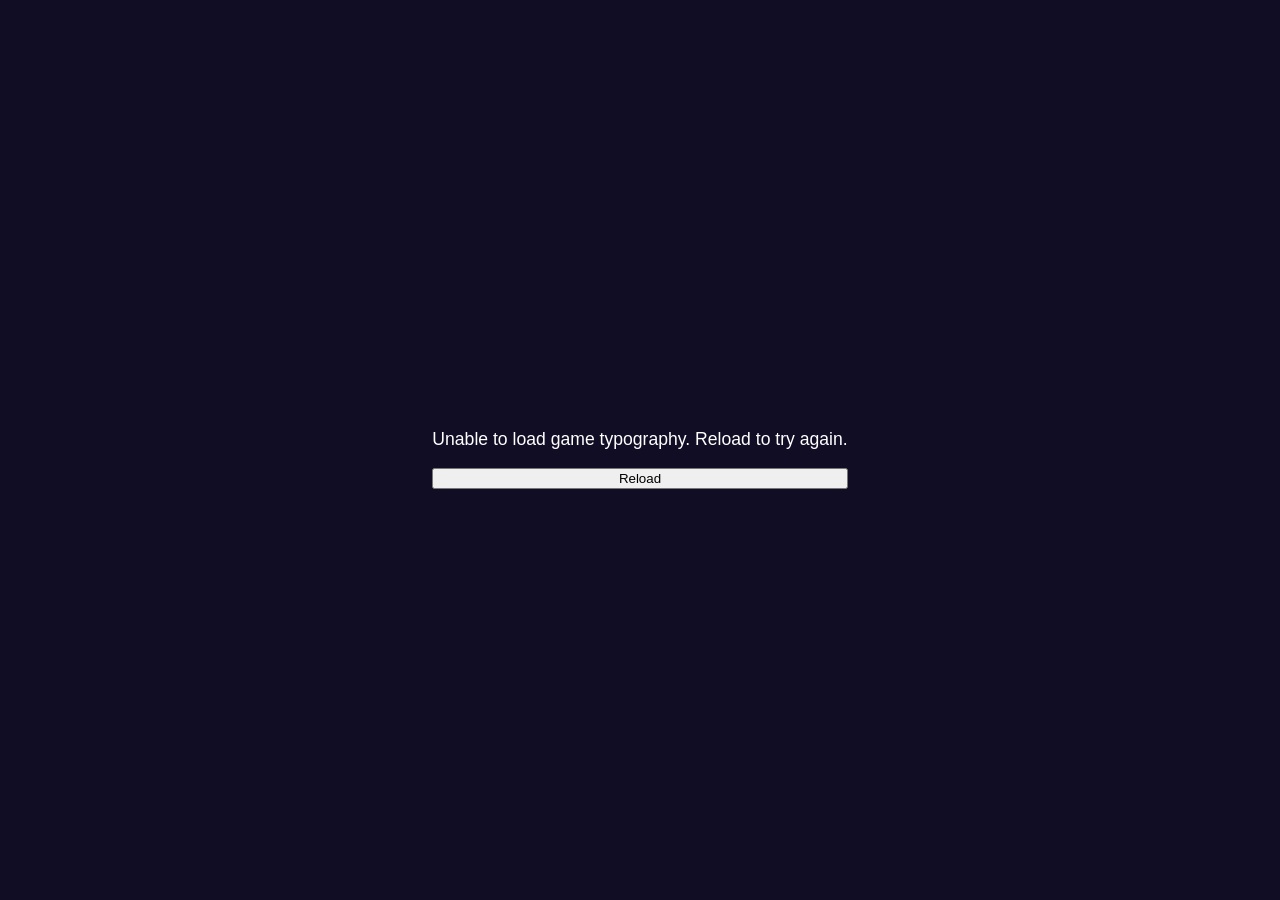
<file: game/index.html>
<!doctype html>
<html lang="en">
	<head>
		<!-- Authorized game-local fonts travel with the versioned Engine build. -->
		<link rel="stylesheet" href="./assets/fonts/star-girl-fonts.css" />
		<meta charset="utf-8" />
		<link rel="icon" type="image/png" href="./assets/sprites/hud/moon_star_yellow.png" />
		<meta name="viewport" content="width=device-width" />
		
	<style>@charset "UTF-8";.loader.svelte-198cz70{width:100%;max-width:var(--max-width-value)}.wrap.svelte-1qznkct{position:absolute;width:100%;height:100%;top:0;left:0;z-index:999;background-color:#000;overflow:hidden;background-color:var(--wrap-background)}.gif-loader-wrap.svelte-1qznkct{background-color:var(--loader-wrap-background);position:absolute;top:0;left:0;width:100%;height:100%;z-index:1;display:flex;justify-content:center;align-items:center}.add-your-loader.svelte-1ay1qhf{z-index:999;color:#fff;position:absolute;top:50%;left:50%;transform:translate(-50%,10px)}.pop-up-wrap.svelte-zvizg7{font-family:proxima-nova,sans-serif;touch-action:manipulation;color:#fff;position:fixed;left:0;top:0;bottom:0;right:0;display:flex!important;justify-content:center;align-items:center}.pop-up-wrap.disabled.svelte-zvizg7{pointer-events:none}.blur-layer.svelte-zvizg7{position:absolute;left:0;top:0;bottom:0;right:0;background-color:#00000080;backdrop-filter:blur(30px);-webkit-backdrop-filter:blur(30px)}.top-layer.svelte-zvizg7{width:100%;height:100%;z-index:var(--zIndex);display:flex;flex-direction:column;align-items:center;justify-content:center}.click-to-close-layer.svelte-zvizg7{z-index:var(--zIndex);position:absolute;width:100%;height:100%}.close-button-wrap.svelte-zvizg7{position:absolute;top:0;right:0;z-index:var(--zIndex)}.close-button.svelte-zvizg7{cursor:pointer;color:#fff;font-size:3rem;font-weight:900;background-color:transparent;border-color:transparent;line-height:0px;width:3rem;height:3rem}.button.svelte-vbgtis{width:100%;position:relative;font-family:proxima-nova,sans-serif;cursor:pointer;display:inline-flex;justify-content:center;background-color:transparent;border-color:transparent;padding:0}.button.debug.svelte-vbgtis{border-color:#fff;border-width:2px}.button.disabled.svelte-vbgtis{cursor:not-allowed;opacity:.5}.wrap.svelte-15ij6hr{min-width:20rem}@media (orientation: portrait) and (min-width: 320px) and (max-width: 370px){.wrap.svelte-15ij6hr{min-width:17rem}}@media (orientation: landscape) and (min-height: 255px) and (max-height: 480px){.wrap.svelte-15ij6hr{min-width:23rem}}.content-wrap.svelte-15ij6hr{display:flex;flex-direction:column;justify-content:center}.grid.svelte-15ij6hr{display:grid;gap:.75rem;place-content:center;grid-template-columns:repeat(3,1fr)}@media (max-height: 480px){.grid.svelte-15ij6hr{grid-template-columns:repeat(4,1fr)}}@media (max-width: 500px){.miniSize.svelte-15ij6hr{grid-template-columns:repeat(auto-fit,minmax(20px,1fr))}}@media (max-height: 500px){.miniSize.svelte-15ij6hr{grid-template-columns:repeat(auto-fit,minmax(20px,1fr))}}.toggle.svelte-febqom{position:relative;display:inline-block;color:#fff;font-weight:400;cursor:pointer}.toggle.disabled.svelte-febqom{opacity:.5}.toggle.svelte-febqom input:where(.svelte-febqom){width:0;height:0;opacity:0;position:absolute}.content.svelte-febqom{font-weight:700;white-space:nowrap}.content.svelte-febqom:after{content:"▼";vertical-align:middle;color:#fff;margin-left:.5rem}.content.toggled.svelte-febqom:after{content:"▲";vertical-align:top}.ui-popup-standard-content-wrap.svelte-1byxkez{display:flex;flex-direction:column;justify-content:center;align-items:center;z-index:var(--zIndex);max-width:var(--maxWidth);gap:1rem}.error-text.svelte-fzvoja{max-height:100px;max-width:480px;border-radius:8px;border:1px solid red;white-space:normal;padding:1rem}.rectangle.svelte-1xcebtp{width:var(--width-value);height:var(--height-value);background:var(--background-value);border:var(--border-value);border-radius:10px}.ui-modal-title-wrap.svelte-16q8wi8{text-align:center}.content.svelte-l3vzfy{position:relative;text-align:center;display:flex;gap:1rem}.content.column.svelte-l3vzfy{flex-direction:column;align-items:center;max-height:100%}.content.row.svelte-l3vzfy{flex-direction:row;justify-content:center;max-width:100%}.ui-modal-button-wrap.svelte-5vvei4{width:100%;display:flex;justify-content:center}.full-width.svelte-5vvei4{width:100%}.max-width.svelte-5vvei4{width:100%;max-width:250px}.base-button-content.svelte-1gyd1e8{position:absolute;color:#fff;width:100%;height:100%;display:flex;justify-content:center;align-items:center}.toggle-wrap.svelte-vim83m{display:flex;flex-direction:row;align-items:center;gap:.5rem}.bonus-card-wrap.svelte-2dvnuw{padding:.5rem;flex-direction:column;display:flex;justify-content:space-between;border-radius:10px;background:#00000080;text-align:left;min-width:155px;max-width:180px;gap:.5rem}.info.svelte-2dvnuw{display:flex;flex-direction:column;gap:.5em}.title.svelte-xtzxkt{font-size:1rem;line-height:1rem;text-align:center}.description.svelte-xtzxkt{font-size:.75rem;text-align:center;min-height:4rem;white-space:pre-line;display:inline-flex;align-items:center}.description.svelte-xtzxkt:empty{display:none}.price.svelte-xtzxkt{font-size:1rem;line-height:1rem;text-align:center;white-space:nowrap}.bonuses-wrap.svelte-8r195e{display:flex;flex-direction:row;gap:1rem;flex-wrap:wrap;justify-content:center}.wrap.svelte-rmrbdn{position:absolute;left:50%;top:50%;transform:translate(-50%,-50%);display:flex;flex-direction:column;align-items:center;gap:1rem}.wrap.scaled.svelte-rmrbdn{transform:translate(-50%,calc(-50% - 4rem))}.bonuses.svelte-rmrbdn{display:flex;flex-direction:column;align-items:center;gap:1rem;transform-origin:center center}.badge-amount-wrap-scaled.svelte-rmrbdn{position:fixed;bottom:0;left:50%;transform:translate(-50%,-20%)}.bonuses-wrap.svelte-8l82fa{position:absolute;left:50%;top:50%;transform:translate(calc(-50% - 7rem),-50%)}.bonuses.svelte-8l82fa{display:flex;flex-direction:column;gap:1rem;transform-origin:center center}.badge-amount-wrap.svelte-8l82fa{position:fixed;top:calc(50% + 1.2rem);right:1rem;transform:translateY(-50%)}.infinity.svelte-eq8ntj{font-size:1.5rem;line-height:1rem;margin-top:.3rem}.title.svelte-hzlrh9{line-height:1.4rem}.option-wrap.svelte-hzlrh9{white-space:nowrap}.infinity.svelte-hzlrh9{font-size:1.5rem;line-height:1rem;margin-top:.3rem;vertical-align:middle}.title.svelte-127mkoc{line-height:2rem}.option-wrap.svelte-127mkoc{white-space:nowrap}.infinity.svelte-127mkoc{font-size:1.5rem;line-height:1rem;margin-top:.3rem;vertical-align:middle}.text.svelte-1kl734d{text-align:center}.info-text.svelte-1kl734d{text-align:center;max-height:100px;max-width:480px;border-radius:8px;border:1px solid white;white-space:normal;padding:1rem}.col.svelte-99wdan{display:flex;flex-direction:column}.row.svelte-99wdan{display:flex;flex-direction:row;gap:.5rem}.button-wrap.svelte-99wdan{width:15%;display:flex;align-items:center}.range.svelte-99wdan{width:70%;display:flex;align-items:center}.value.svelte-99wdan{width:15%;display:flex;justify-content:center;align-items:center}.wrap.svelte-g8mexk{display:flex;flex-direction:column;gap:1rem}@media (min-width: 480px){.wrap.svelte-g8mexk{min-width:360px}}@media (min-width: 800px){.wrap.svelte-g8mexk{min-width:480px}}html{font-size:16px}@media screen and (max-width: 500px){html{font-size:50%}}body{font-family:proxima-nova,sans-serif;cursor:default;-webkit-user-select:none;-moz-user-select:none;user-select:none}:root{--scrollbar-size: 6px;--grey: #cccccc}.scrollY{overflow-y:auto;overflow-x:hidden;min-height:0;-webkit-overflow-scrolling:touch;-webkit-overflow-scroll:touch;scrollbar-width:thin}.scrollX{overflow-x:auto;overflow-y:hidden;-webkit-overflow-scrolling:touch;transform:translateZ(0);-moz-transform:none!important;scrollbar-width:thin}.hide-scrollbar{scrollbar-width:none}.hide-scrollbar::-webkit-scrollbar{display:none}.scrollX,.scrollY{scrollbar-color:var(--grey) transparent}.scrollX::-webkit-scrollbar{height:var(--scrollbar-size)}.scrollY::-webkit-scrollbar{width:var(--scrollbar-size)}.scrollY::-webkit-scrollbar-thumb,.scrollX::-webkit-scrollbar-thumb{background:var(--grey);border-radius:10px}.scroll-light{scrollbar-color:var(--grey) transparent}.scroll-light::-webkit-scrollbar-thumb{background:var(--grey)}.game-help.svelte-d0nyyu{color:#eeebf1;font:400 14px/1.7 Lexend,sans-serif;text-align:left}header.svelte-d0nyyu{display:flex;justify-content:space-between;align-items:center;gap:16px;padding-bottom:14px}.eyebrow.svelte-d0nyyu{color:#d99cf4;font-size:10.88px;font-weight:700;letter-spacing:.09em;margin:0 0 4px}h2.svelte-d0nyyu{font-size:clamp(17.6px,3vw,24px);margin:0;line-height:1.3}h3.svelte-d0nyyu{color:#fff;font-size:17px;margin:0 0 12px}h4.svelte-d0nyyu{color:#ebc3ff;font-size:14px;margin:18px 0 7px}p.svelte-d0nyyu{margin:0 0 12px}button.svelte-d0nyyu{min-height:36px;border:1px solid #ffffff33;border-radius:8px;padding:7px 11px;color:#eeebf1;background:transparent;font:inherit;font-weight:600;cursor:pointer}button.svelte-d0nyyu:hover{background:#c390e31a}button.svelte-d0nyyu:focus-visible,.table-scroll.svelte-d0nyyu:focus-visible{outline:3px solid #efbdff;outline-offset:3px}.close.svelte-d0nyyu{flex-shrink:0;min-width:36px;font-size:24px;line-height:1;background:transparent;border:0}nav.svelte-d0nyyu{display:flex;flex-wrap:wrap;gap:5px;margin:0 0 18px}nav.svelte-d0nyyu button:where(.svelte-d0nyyu){flex:1 0 auto;font-size:12px}nav.svelte-d0nyyu button[aria-current=page]:where(.svelte-d0nyyu){color:#fff;border-color:#d99cf4;background:#b669de22}strong.svelte-d0nyyu{color:#fff;font-weight:700}.help-body.svelte-d0nyyu{overflow-wrap:anywhere}.callout.svelte-d0nyyu{border-left:2px solid #b46bdf;padding:5px 0 5px 12px;margin:14px 0}.callout.svelte-d0nyyu p:where(.svelte-d0nyyu){margin:6.4px 0 0}.table-scroll.svelte-d0nyyu{overflow-x:auto;max-width:100%;border:1px solid #ffffff33;border-radius:10.4px;margin:12.8px 0 16px}table.svelte-d0nyyu{width:100%;border-collapse:collapse;color:#f6f0ff;font-size:13.28px}caption.svelte-d0nyyu{text-align:left;background:#b977e015;padding:9px;color:#e8c5fb;font-weight:600}th.svelte-d0nyyu,td.svelte-d0nyyu{padding:10px 8px;border-bottom:1px solid #ffffff22;text-align:center}thead.svelte-d0nyyu th:where(.svelte-d0nyyu){color:#eec9ff;background:#ffffff08;white-space:nowrap}tbody.svelte-d0nyyu tr:where(.svelte-d0nyyu):nth-child(2n){background:#ffffff05}tbody.svelte-d0nyyu tr:where(.svelte-d0nyyu):last-child td:where(.svelte-d0nyyu),tbody.svelte-d0nyyu tr:where(.svelte-d0nyyu):last-child th:where(.svelte-d0nyyu){border-bottom:0}.symbol-table.svelte-d0nyyu{min-width:560px;font-variant-numeric:tabular-nums}.symbol-table.svelte-d0nyyu th[scope=row]:where(.svelte-d0nyyu){min-width:67.2px}.symbol-table.svelte-d0nyyu img:where(.svelte-d0nyyu){display:inline-block;width:32px;height:32px;object-fit:contain;margin:0 6px 0 0;vertical-align:middle}.table-hint.svelte-d0nyyu{color:#cbb9d5;font-size:12.8px}.specials.svelte-d0nyyu{display:grid;gap:12.8px}.specials.svelte-d0nyyu article:where(.svelte-d0nyyu){display:flex;gap:16px;align-items:center;border:1px solid #ffffff33;padding:12.8px;border-radius:10.4px}.specials.svelte-d0nyyu img:where(.svelte-d0nyyu){width:72px;height:72px;object-fit:contain;flex-shrink:0}.specials.svelte-d0nyyu h4:where(.svelte-d0nyyu){margin-top:0}.specials.svelte-d0nyyu p:where(.svelte-d0nyyu){margin-bottom:0}.alien-values.svelte-d0nyyu{list-style:none;padding:0;margin:12.8px 0;display:grid;gap:8px}.alien-values.svelte-d0nyyu li:where(.svelte-d0nyyu){display:flex;align-items:center;gap:14.4px;padding:12px 0;border-bottom:1px solid #ffffff22;background:#ffffff05}.alien-values.svelte-d0nyyu img:where(.svelte-d0nyyu){width:56px;height:56px;object-fit:contain}.alien-values.svelte-d0nyyu p:where(.svelte-d0nyyu){margin:3.2px 0 0;font-size:13.76px}dl.svelte-d0nyyu{margin:12.8px 0}dl.svelte-d0nyyu>div:where(.svelte-d0nyyu){padding:14px 0;border-bottom:1px solid #ffffff22}dt.svelte-d0nyyu{color:#edc5ff;font-weight:700}dd.svelte-d0nyyu{margin:5.6px 0 0}.sr-only.svelte-d0nyyu{position:absolute;width:1px;height:1px;padding:0;margin:-1px;overflow:hidden;clip:rect(0,0,0,0);white-space:nowrap;border:0}.quick-rules.svelte-d0nyyu{display:grid;grid-template-columns:repeat(2,minmax(0,1fr));gap:14px 20px}.quick-rules.svelte-d0nyyu p:where(.svelte-d0nyyu){margin-bottom:6px}.quick-rules.svelte-d0nyyu strong:where(.svelte-d0nyyu),.quick-rules.svelte-d0nyyu span:where(.svelte-d0nyyu){display:block}.quick-rules.svelte-d0nyyu strong:where(.svelte-d0nyyu){font-size:14px;color:#ebcbff;margin-bottom:3px}.quick-rules.svelte-d0nyyu span:where(.svelte-d0nyyu){color:#d5cddc;font-size:14px}.stat-line.svelte-d0nyyu{font-size:11px;margin:17px 0;padding:12px 0;border-top:1px solid #9263ac44;border-bottom:1px solid #9263ac44;color:#c0a9cd}.full-rules.svelte-d0nyyu summary:where(.svelte-d0nyyu){cursor:pointer;color:#dfb9f6;padding:5px 0}.full-rules[open].svelte-d0nyyu summary:where(.svelte-d0nyyu){margin-bottom:14px}.full-rules.svelte-d0nyyu summary:where(.svelte-d0nyyu):focus-visible{outline:2px solid #b6eaff;outline-offset:3px}@media (max-width: 450px){nav.svelte-d0nyyu button:where(.svelte-d0nyyu){padding:7px;font-size:12px}.specials.svelte-d0nyyu article:where(.svelte-d0nyyu){gap:9px}.specials.svelte-d0nyyu img:where(.svelte-d0nyyu){width:44px;height:44px}th.svelte-d0nyyu,td.svelte-d0nyyu{padding:7px}.quick-rules.svelte-d0nyyu{gap:12px}.quick-rules.svelte-d0nyyu strong:where(.svelte-d0nyyu){font-size:14px}}.information-entry.svelte-lsubtj{position:fixed;top:10px;left:10px;z-index:5000;font:13px/1.4 Lexend,sans-serif}button.svelte-lsubtj,select.svelte-lsubtj{font:inherit;border-radius:9px;padding:11px 14px;cursor:pointer;border:1px solid #73528b}button.svelte-lsubtj{color:#fff;background:linear-gradient(135deg,#8021ae,#59197d)}button.svelte-lsubtj:hover{border-color:#d5a4f7}button.svelte-lsubtj:disabled{opacity:.4;cursor:default}button.svelte-lsubtj:focus-visible,select.svelte-lsubtj:focus-visible,input.svelte-lsubtj:focus-visible,summary.svelte-lsubtj:focus-visible{outline:2px solid #b6eaff;outline-offset:3px}.menu-trigger.svelte-lsubtj{display:grid;place-items:center;width:44px;height:44px;padding:0;background:#110a1dbb;border:1px solid #c999ef55;font-size:23px}.menu-trigger.svelte-lsubtj img:where(.svelte-lsubtj){display:block;width:71%;height:48%;object-fit:contain}dialog.svelte-lsubtj{position:fixed;margin:auto;width:min(370px,calc(100vw - 24px));max-height:min(680px,calc(100dvh - 32px));padding:0;border:1px solid #d8a6f888;border-radius:14px;color:#f8f4fc;background:linear-gradient(155deg,#251039,#100c1c 70%);box-sizing:border-box;font:13px/1.5 Lexend,sans-serif;overflow:auto;box-shadow:0 22px 80px #000b,inset 0 1px #e6bdff14}dialog.feature-panel.svelte-lsubtj{width:min(860px,calc(100vw - 24px));background:linear-gradient(145deg,#20112bed,#0b0912f5)}dialog.help-panel.svelte-lsubtj{width:min(700px,calc(100vw - 24px));background:#09080fef;border-color:#fff5;box-shadow:0 22px 80px #0009}dialog.menu-panel.svelte-lsubtj{width:min(340px,calc(100vw - 24px))}dialog.svelte-lsubtj::backdrop{background:#05020ba6}header.svelte-lsubtj{display:flex;justify-content:space-between;gap:16px;align-items:center;padding:10px 18px 0}.eyebrow.svelte-lsubtj{color:#b79aca;font-size:10px;letter-spacing:.15em}.close.svelte-lsubtj{background:transparent;border:0;font-size:24px;line-height:1;padding:4px 7px;min-width:36px;min-height:36px}.content.svelte-lsubtj{padding:0 22px 22px}.help-panel.svelte-lsubtj .content:where(.svelte-lsubtj){padding-top:18px}h2.svelte-lsubtj{margin:0 0 16px;font-size:23px;line-height:1.2;font-weight:600}p.svelte-lsubtj{margin:0 0 14px}.muted.svelte-lsubtj{color:#c9b9d8}.fine.svelte-lsubtj{font-size:11px;color:#b7a4c7;line-height:1.5}label.svelte-lsubtj{display:flex;justify-content:space-between;gap:12px;align-items:center;margin:12px 0;color:#d4c6df}select.svelte-lsubtj{min-width:100px;background:#170e24;color:#fff;max-width:58%;padding:8px 10px}.base-row.svelte-lsubtj{font-size:12px;margin-bottom:16px}.feature-grid.svelte-lsubtj{display:grid;grid-template-columns:repeat(4,minmax(0,1fr));gap:12px;margin:10px 0 0}.feature-card.svelte-lsubtj{position:relative;display:flex;flex-direction:column;align-items:center;gap:8px;text-align:center;background:linear-gradient(155deg,#55316a66,#ffffff05);border-color:#e5c4f455;padding:18px 12px 12px;overflow:hidden}.feature-art.svelte-lsubtj{display:grid;place-items:center;width:64px;height:52px;margin-bottom:4px}.feature-art.svelte-lsubtj img:where(.svelte-lsubtj){width:64px;height:52px;object-fit:contain}.headstart.svelte-lsubtj{border-color:#a2e8ef77;background:radial-gradient(ellipse at 100% 0,#5598ae44,transparent 65%),linear-gradient(145deg,#43266488,#21132f)}.mystery.svelte-lsubtj{border-color:#ea99de77}.mystery-mark.svelte-lsubtj{display:grid;place-items:center;width:30px;height:30px;border:1px solid #efb1e5;border-radius:50%;color:#ffe1fa;font-size:24px;line-height:1;box-shadow:0 0 12px #ed78e833}.feature-card.svelte-lsubtj strong:where(.svelte-lsubtj){font-size:15px;z-index:1}.feature-description.svelte-lsubtj{color:#dfd3e7;font-size:12px;line-height:1.5;margin-bottom:8px}.feature-card.svelte-lsubtj b:where(.svelte-lsubtj){color:#f0d6ff;margin-top:auto;font-size:20px;font-weight:600}.feature-cost.svelte-lsubtj{color:#c5b3d1;font-size:11px}.feature-action.svelte-lsubtj{display:block;align-self:stretch;margin-top:6px;padding:10px 4px;border:1px solid #e3c6f2aa;border-radius:7px;background:linear-gradient(115deg,#70349e,#a448a0);color:#fff;font-size:12px;font-weight:800;letter-spacing:.04em}.feature-card.svelte-lsubtj:hover .feature-action:where(.svelte-lsubtj){background:linear-gradient(115deg,#8847b6,#b962b4)}.feature-panel.svelte-lsubtj .wide:where(.svelte-lsubtj){margin-top:14px}.information-entry.hud-menu.svelte-lsubtj{transform:translate(-50%,-50%)}.hud-menu.svelte-lsubtj .menu-trigger:where(.svelte-lsubtj){width:var(--menu-size);height:var(--menu-size);font-size:calc(var(--menu-size) * .55);border:0;border-radius:6px;background:transparent}.hud-menu.svelte-lsubtj .menu-trigger:where(.svelte-lsubtj):hover{background:#ffffff16}@media (max-width: 640px){.feature-grid.svelte-lsubtj{grid-template-columns:repeat(2,minmax(0,1fr));gap:10px}.feature-card.svelte-lsubtj{padding:12px 10px 10px;gap:5px}.feature-art.svelte-lsubtj,.feature-art.svelte-lsubtj img:where(.svelte-lsubtj){height:34px}}.confirmation-details.svelte-lsubtj{margin:12px 0}dl.svelte-lsubtj div:where(.svelte-lsubtj){display:flex;justify-content:space-between;gap:16px;align-items:center;padding:8px 0}dt.svelte-lsubtj{color:#bda6cf}dd.svelte-lsubtj{margin:0;overflow-wrap:anywhere;font-weight:600}.total.svelte-lsubtj{border-top:1px solid #ac79ce44;margin-top:5px;padding-top:14px}.total.svelte-lsubtj dd:where(.svelte-lsubtj){font-size:28px;color:#e4baff}.actions.svelte-lsubtj{display:flex;justify-content:stretch;gap:10px;margin-top:14px}.actions.svelte-lsubtj button:where(.svelte-lsubtj):last-child{flex:1}.subtle.svelte-lsubtj{background:#22142f;border-color:#79538e77}.wide.svelte-lsubtj{width:100%}.auto-limits.svelte-lsubtj{padding:12px 0;border-top:1px solid #8c5bb744;border-bottom:1px solid #8c5bb744;margin:16px 0}summary.svelte-lsubtj{cursor:pointer;color:#d3b6e8}.menu-links.svelte-lsubtj{display:grid;gap:2px}.menu-links.svelte-lsubtj button:where(.svelte-lsubtj){display:flex;justify-content:space-between;background:transparent;border:0;border-bottom:1px solid #b981df22;border-radius:0;padding:11px 0}.menu-links.svelte-lsubtj span:where(.svelte-lsubtj){color:#ae8ac7}.audio-controls.svelte-lsubtj{margin-top:18px;border-top:1px solid #b981df33;padding-top:6px}.audio-controls.svelte-lsubtj label:where(.svelte-lsubtj){font-size:12px;gap:10px}input[type=range].svelte-lsubtj{width:46%;accent-color:#ce8df3;cursor:pointer}output.svelte-lsubtj{min-width:36px;text-align:right;font-size:11px;color:#b99bcb;font-variant-numeric:tabular-nums}.music-pending.svelte-lsubtj{margin-bottom:0}@media (orientation: portrait){.information-entry.svelte-lsubtj{left:50%;transform:translate(-50%)}}@media (max-width: 400px){.content.svelte-lsubtj{padding:0 16px 16px}.feature-card.svelte-lsubtj{padding:10px}.feature-card.svelte-lsubtj strong:where(.svelte-lsubtj){font-size:13px}.feature-card.svelte-lsubtj b:where(.svelte-lsubtj){font-size:18px}.feature-art.svelte-lsubtj{height:28px;margin-bottom:0}.feature-art.svelte-lsubtj img:where(.svelte-lsubtj){height:28px}.mystery-mark.svelte-lsubtj{width:26px;height:26px;font-size:21px}}@media (max-width: 400px) and (max-height: 650px){.feature-panel.svelte-lsubtj .content:where(.svelte-lsubtj){padding-bottom:8px}.feature-panel.svelte-lsubtj h2:where(.svelte-lsubtj){margin-bottom:8px}.feature-panel.svelte-lsubtj .base-row:where(.svelte-lsubtj){margin:6px 0}.feature-grid.svelte-lsubtj{gap:8px}.feature-card.svelte-lsubtj{padding:8px;gap:3px}.feature-description.svelte-lsubtj{font-size:11px;line-height:1.35;margin-bottom:3px}.feature-action.svelte-lsubtj{padding:8px 2px;margin-top:3px;font-size:11px}}@media (max-height: 350px){dialog.svelte-lsubtj{max-height:calc(100dvh - 12px)}header.svelte-lsubtj{padding-top:4px}.information-entry.svelte-lsubtj{top:6px;left:6px}.menu-trigger.svelte-lsubtj{width:34px;height:30px}}.replay-panel.svelte-1uizgr{position:fixed;z-index:20;bottom:max(8px,env(safe-area-inset-bottom));left:50%;transform:translate(-50%);width:min(760px,calc(100vw - 16px));box-sizing:border-box;padding:10px 14px;border:1px solid #bb88e9;border-radius:14px;color:#fff;background:#190f32f2;font:13px/1.3 Lexend,sans-serif;box-shadow:0 4px 22px #0008}.heading.svelte-1uizgr{display:flex;gap:12px;align-items:center}.heading.svelte-1uizgr strong:where(.svelte-1uizgr){font-size:16px}.heading.svelte-1uizgr>span:where(.svelte-1uizgr){color:#dec8f4}.audio-settings.svelte-1uizgr{margin-left:auto}summary.svelte-1uizgr{cursor:pointer;padding:5px}.audio-popover.svelte-1uizgr{position:absolute;bottom:calc(100% + 8px);right:0;width:220px;padding:12px;display:grid;gap:10px;box-sizing:border-box;border:1px solid #bb88e9;background:#190f32;border-radius:12px}.audio-popover.svelte-1uizgr label:where(.svelte-1uizgr){display:grid;gap:4px}dl.svelte-1uizgr{display:flex;gap:10px 18px;flex-wrap:wrap;margin:8px 0}dl.svelte-1uizgr>div:where(.svelte-1uizgr){min-width:0}dt.svelte-1uizgr{color:#d3bce8;font-size:11px}dd.svelte-1uizgr{margin:2px 0 0;overflow-wrap:anywhere}.result.svelte-1uizgr dd:where(.svelte-1uizgr){color:#ffdb77;font-weight:700}button.svelte-1uizgr{font:inherit;color:#fff;background:#59347a;border:1px solid #c392ed;border-radius:8px;padding:7px 12px;cursor:pointer}.play.svelte-1uizgr{width:100%;background:#7242a7;font-weight:700}button.svelte-1uizgr:disabled{cursor:default;opacity:.65}button.svelte-1uizgr:focus-visible,summary.svelte-1uizgr:focus-visible,input.svelte-1uizgr:focus-visible{outline:3px solid #ffe5a3;outline-offset:2px}p.svelte-1uizgr{margin:8px 0;overflow-wrap:anywhere}.playing.svelte-1uizgr .play:where(.svelte-1uizgr){display:none}@media (max-width: 440px){.replay-panel.svelte-1uizgr{padding:8px 10px;font-size:11px}dl.svelte-1uizgr{gap:6px 14px}dt.svelte-1uizgr{font-size:10px}.heading.svelte-1uizgr strong:where(.svelte-1uizgr){font-size:14px}}@media (max-height: 450px) and (min-width: 441px){.replay-panel.svelte-1uizgr{padding:6px 10px}dl.svelte-1uizgr{margin:4px 0;gap:6px 14px}.play.svelte-1uizgr{padding:4px 10px}}@media (max-height: 300px){.replay-panel.svelte-1uizgr{padding:4px 8px;font-size:10px;bottom:3px}.heading.svelte-1uizgr strong:where(.svelte-1uizgr){font-size:12px}dt.svelte-1uizgr{font-size:9px}dl.svelte-1uizgr{margin:2px 0;gap:4px 10px}button.svelte-1uizgr{padding:3px 8px}.audio-popover.svelte-1uizgr{width:190px;padding:6px;gap:4px}}.celebration.svelte-1np448j{position:fixed;top:0;right:0;bottom:0;left:0;z-index:850;width:100%;height:100%;border:0;padding:20px;overflow:hidden;cursor:pointer;color:#fff;font-family:Lexend,sans-serif;background:radial-gradient(ellipse at center,#351854e6,#0d0825d9 70%);display:grid;place-items:center;animation:svelte-1np448j-arrive .3s ease-out both;touch-action:manipulation}.celebration.svelte-1np448j:focus-visible{outline:3px solid #adfbff;outline-offset:-6px}.result.svelte-1np448j{display:flex;align-items:center;flex-direction:column;gap:20px;position:relative;max-width:100%;animation:svelte-1np448j-punch .55s cubic-bezier(.16,1,.3,1) both}.title.svelte-1np448j{font-size:clamp(22px,5vw,48px);font-weight:900;letter-spacing:.12em;color:#f7dcff;text-shadow:0 0 18px #ff6ce8}strong.svelte-1np448j{font-size:clamp(32px,8vw,88px);line-height:1.15;overflow-wrap:anywhere;max-width:100%;text-shadow:0 3px 0 #542471,0 0 35px #c06eff}.continue.svelte-1np448j{font-size:12px;letter-spacing:.2em;color:#dbceec;margin-top:16px}.cap.svelte-1np448j{font-size:18px;letter-spacing:.16em;color:#b8faff}.energy.svelte-1np448j{position:absolute;width:min(70vw,580px);aspect-ratio:1;border-radius:50%;border:2px solid #ef9eff99;box-shadow:0 0 calc(10px * var(--power)) #d365ff66,inset 0 0 40px #8e63ff33;animation:svelte-1np448j-orbit 16s linear infinite}.energy.svelte-1np448j:after{content:"";position:absolute;top:12%;right:12%;bottom:12%;left:12%;border:2px solid #9af5ff66;border-radius:50%;box-shadow:0 0 24px #94efff33}i.svelte-1np448j{position:absolute;top:50%;left:50%;width:calc(22px * var(--power));height:3px;background:linear-gradient(90deg,#e8fcff,#ec76ff00);transform-origin:0 50%;transform:rotate(var(--angle)) translate(min(28vw,220px));animation:svelte-1np448j-ray 1.8s ease-in-out infinite;animation-delay:var(--delay)}.compact.svelte-1np448j{background:transparent}.compact.svelte-1np448j .result:where(.svelte-1np448j){background:linear-gradient(135deg,#25123ef5,#15102deb);border:1px solid #dda6ff;border-radius:28px;padding:24px 30px;box-shadow:0 0 30px #bd6dff55;gap:10px}.compact.svelte-1np448j .title:where(.svelte-1np448j){font-size:clamp(18px,3vw,28px)}.compact.svelte-1np448j strong:where(.svelte-1np448j){font-size:clamp(32px,5vw,56px)}.compact.svelte-1np448j .energy:where(.svelte-1np448j){width:min(68vw,340px);opacity:.65}.compact.svelte-1np448j .continue:where(.svelte-1np448j){margin-top:6px}.landed.svelte-1np448j strong:where(.svelte-1np448j){color:#e6fdff}strong.svelte-1np448j{font-variant-numeric:tabular-nums}.max.svelte-1np448j{background:radial-gradient(ellipse at center,#692779ed,#100b30f5 75%)}.max.svelte-1np448j .title:where(.svelte-1np448j){color:#bafaff;font-size:clamp(34px,7vw,70px)}[data-win-tier=big].svelte-1np448j .energy:where(.svelte-1np448j){border-color:#ff93e9;border-width:3px}[data-win-tier=super].svelte-1np448j .energy:where(.svelte-1np448j){border-color:#a2faff;box-shadow:0 0 50px #6cddff66,inset 0 0 45px #ba63ff44}[data-win-tier=super].svelte-1np448j .title:where(.svelte-1np448j){color:#bafaff;text-shadow:0 0 24px #69dcff}[data-win-tier=mega].svelte-1np448j .energy:where(.svelte-1np448j){border:5px double #f0b3ff;width:min(82vw,680px)}[data-win-tier=mega].svelte-1np448j strong:where(.svelte-1np448j){text-shadow:0 3px 0 #542471,0 0 50px #fa9cff}[data-win-tier=cosmic].svelte-1np448j{background:radial-gradient(ellipse at center,#353476eb,#150a2ef0 75%)}[data-win-tier=cosmic].svelte-1np448j .energy:where(.svelte-1np448j){border:6px double #a4fbff;width:min(88vw,740px);box-shadow:0 0 80px #81eaff66,inset 0 0 60px #ac65ff66}[data-win-tier=cosmic].svelte-1np448j .title:where(.svelte-1np448j){color:#bafaff;text-shadow:0 0 30px #8bf7ff}.max.svelte-1np448j .energy:where(.svelte-1np448j){width:min(92vw,780px);border:8px double #f4caff;box-shadow:0 0 90px #e28cff88,inset 0 0 90px #8defff66}@keyframes svelte-1np448j-arrive{0%{opacity:0}to{opacity:1}}@keyframes svelte-1np448j-punch{0%{opacity:0;transform:scale(.8) translateY(16px)}to{opacity:1;transform:scale(1) translateY(0)}}@keyframes svelte-1np448j-orbit{to{transform:rotate(360deg)}}@keyframes svelte-1np448j-ray{50%{opacity:.35}}@media (prefers-reduced-motion:reduce){.svelte-1np448j,.svelte-1np448j:after{animation:none!important}}.asset-error.svelte-i1p1qp{position:fixed;top:0;right:0;bottom:0;left:0;z-index:10000;display:grid;place-content:center;padding:24px;text-align:center;background:#100d25;color:#fff;font:500 18px Lexend}.replay-surface.svelte-9hz1rv canvas{max-width:100vw;max-height:100dvh}.game-surface.svelte-9hz1rv{position:fixed;top:0;right:0;bottom:0;left:0;overflow:hidden}.game-surface.svelte-9hz1rv canvas{max-width:100%;max-height:100dvh}.transport-message.svelte-9hz1rv{position:fixed;top:0;right:0;bottom:0;left:0;display:grid;place-content:center;padding:2rem;color:#fff;background:#100d25;font:1.1rem sans-serif;text-align:center}.demo-tools.svelte-gbn5lg{position:fixed;top:10px;right:10px;z-index:45;color:#c1b4ce;font:11px/1.45 Lexend,sans-serif}summary.svelte-gbn5lg{cursor:pointer;min-height:30px;padding:6px 9px;box-sizing:border-box;border:1px dashed #9b84aa77;border-radius:6px;background:#110b19bb}.compact-label.svelte-gbn5lg{display:none}.scenario-panel.svelte-gbn5lg{position:absolute;top:38px;right:0;width:min(260px,calc(100vw - 20px));max-height:calc(100svh - 64px);overflow:auto;box-sizing:border-box;padding:12px;border:1px dashed #8e78a4;border-radius:8px;background:#15101f;box-shadow:0 6px 20px #0008}strong.svelte-gbn5lg{color:#af9bbf;font-size:10px;letter-spacing:.12em}.hint.svelte-gbn5lg{color:#9685a4}p.svelte-gbn5lg{margin:8px 0}nav.svelte-gbn5lg{display:grid;gap:5px}a.svelte-gbn5lg{padding:7px 8px;border:1px solid #674380;border-radius:6px;color:#f7f1ff;text-decoration:none}a.svelte-gbn5lg:hover,a.svelte-gbn5lg:focus-visible,a[aria-current=page].svelte-gbn5lg{border-color:#a5e9ff;background:#38204c;outline-offset:2px}.instruction.svelte-gbn5lg{color:#d9c9ed}@media (max-width: 500px),(max-height: 300px){.full-label.svelte-gbn5lg{display:none}.compact-label.svelte-gbn5lg{display:inline}summary.svelte-gbn5lg{min-width:48px;min-height:28px}}@media (orientation: portrait){.demo-tools.svelte-gbn5lg{top:auto;bottom:0;right:auto;left:50%;transform:translate(-50%)}summary.svelte-gbn5lg{min-height:14px;padding:0 5px;font-size:8px;line-height:14px;border-color:#9b84aa44;background:#110b1988}.scenario-panel.svelte-gbn5lg{top:auto;bottom:20px;right:50%;transform:translate(50%)}}
</style>
</head>
	<body style="margin: 0; padding: 0; overflow: hidden; background-color: #08030f">
		<div>

			<script>
(async()=>{const parent=document.currentScript.parentElement;const url=new URL(location.href);if(!url.searchParams.has('sessionID')&&!url.searchParams.has('rgs_url')&&!url.searchParams.has('replay')){url.searchParams.set('local_demo','true');history.replaceState(null,'',url);}const response=await fetch('./demo-runtime-c0c482ecc32771ac.js.gz',{cache:'no-cache'});if(!response.ok)throw Error('Demo runtime unavailable');const bytes=await new Response(response.body.pipeThrough(new DecompressionStream('gzip'))).arrayBuffer();const digest=Array.from(new Uint8Array(await crypto.subtle.digest('SHA-256',bytes)),b=>b.toString(16).padStart(2,'0')).join('');if(digest!=='c0c482ecc32771ac3cc0b43c9656a4fea9526c1fd9e14e2b869ede21ca3f533e')throw Error('Demo runtime integrity mismatch');const script=document.createElement('script');script.textContent=new TextDecoder().decode(bytes);parent.appendChild(script);})().catch(error=>{console.error(error);});
</script>
		</div>
	</body>
</html>
</file>
<file: game/assets/fonts/star-girl-fonts.css>
/* Lexend: original Google Fonts/OFL file. Currency support: documented OFL subset.
 * Relative URLs keep every face inside the deployed game/version directory.
 * proxima-nova is a compatibility alias to authorized Lexend, not Adobe media.
 */
@font-face {
    font-family: 'Lexend';
    src: url('./lexend/Lexend-variable.ttf') format('truetype');
    font-style: normal;
    font-weight: 100 900;
    font-display: block;
}
@font-face {
    font-family: 'Lexend';
    src: url('./noto-sans/SGSI-Currency-Support.ttf') format('truetype');
    font-style: normal;
    font-weight: 100 900;
    font-display: block;
    unicode-range: U+20A8, U+20AA;
}
@font-face {
    font-family: 'proxima-nova';
    src: url('./lexend/Lexend-variable.ttf') format('truetype');
    font-style: normal;
    font-weight: 100 900;
    font-display: block;
}
@font-face {
    font-family: 'proxima-nova';
    src: url('./noto-sans/SGSI-Currency-Support.ttf') format('truetype');
    font-style: normal;
    font-weight: 100 900;
    font-display: block;
    unicode-range: U+20A8, U+20AA;
}
</file>
